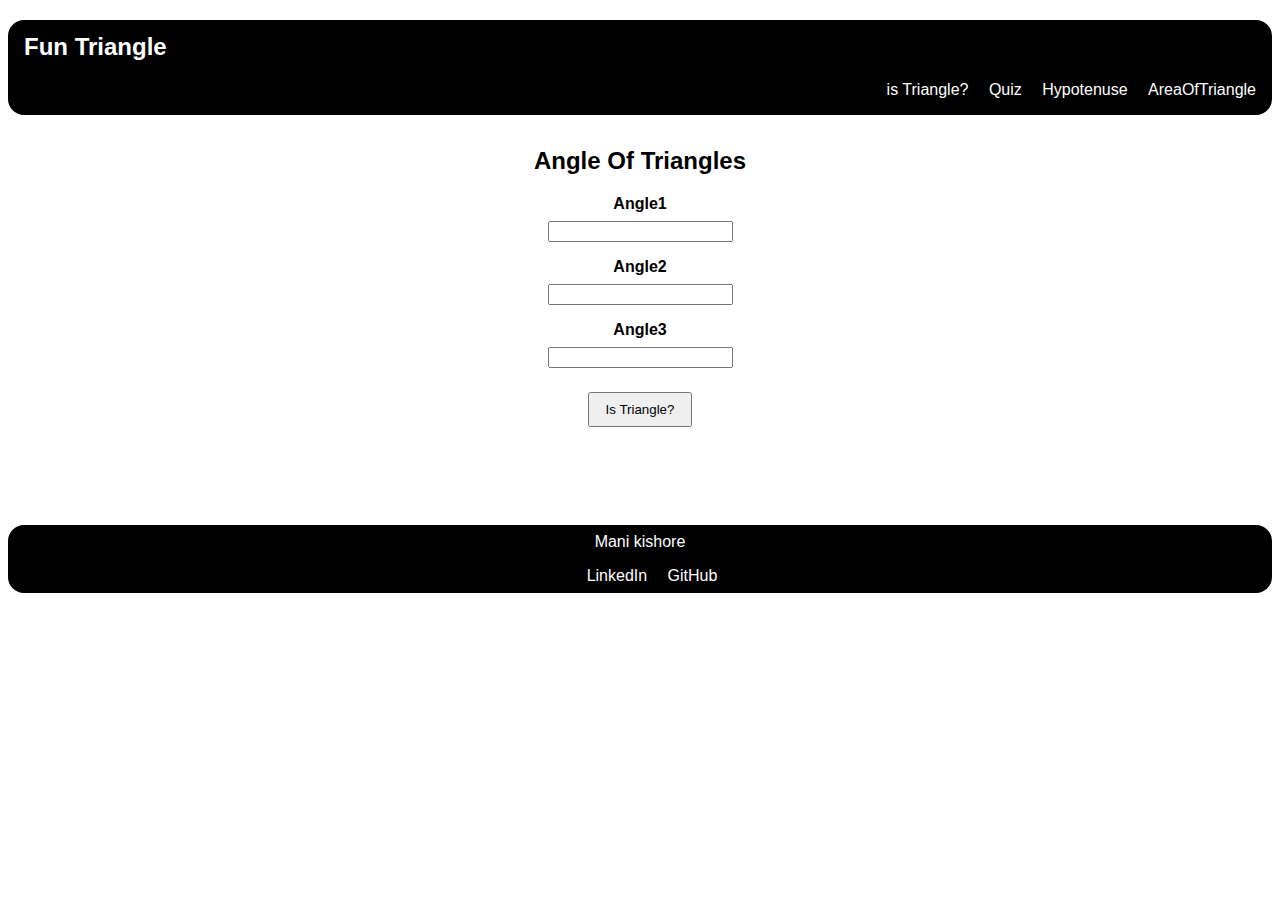
<file: index.html>
<!DOCTYPE html>
<html lang="en">
<head>
    <meta charset="UTF-8">
    <meta http-equiv="X-UA-Compatible" content="IE=edge">
    <meta name="viewport" content="width=device-width, initial-scale=1.0">
    <title>Document</title>
    <link href="Styles.css" rel="stylesheet">
</head>

<body>
    <header class="header">
        <h2>Fun Triangle</h2>
        <ul>
            <li><a href="index.html">is Triangle?</a></li>
            <li><a href="Quiz.html">Quiz</a></li>
            <li><a href="Hypotenuse.html">Hypotenuse</a></li>
            <li><a href="AreaOfTriangle.html">AreaOfTriangle</a></li>
        </ul>
    </header>

    <main class="main">
        <h2>Angle Of Triangles</h2>
        <h4>Angle1</h4>
        <input id="Angle1" type="number">
        <h4>Angle2</h4>
        <input id="Angle2" type="number">
        <h4>Angle3</h4>
        <input id="Angle3" type="number">
        <br>
        <button id="Button">Is Triangle?</button>
        <br>
        <div id="output"></div>
    </main>

    <footer class="footer">
        <p id="p">Mani kishore</p>
        <ul>
            <li><a href="https://www.linkedin.com/in/mani-kishore-bollu-8008a11b8/">LinkedIn</a></li> 
            <li><a href="https://github.com/Bollumanikishore">GitHub</a></li>
        </ul>
    </footer>
    <script src="fun.js" type = "text/javascript"></script>
</body>

</html>
</file>
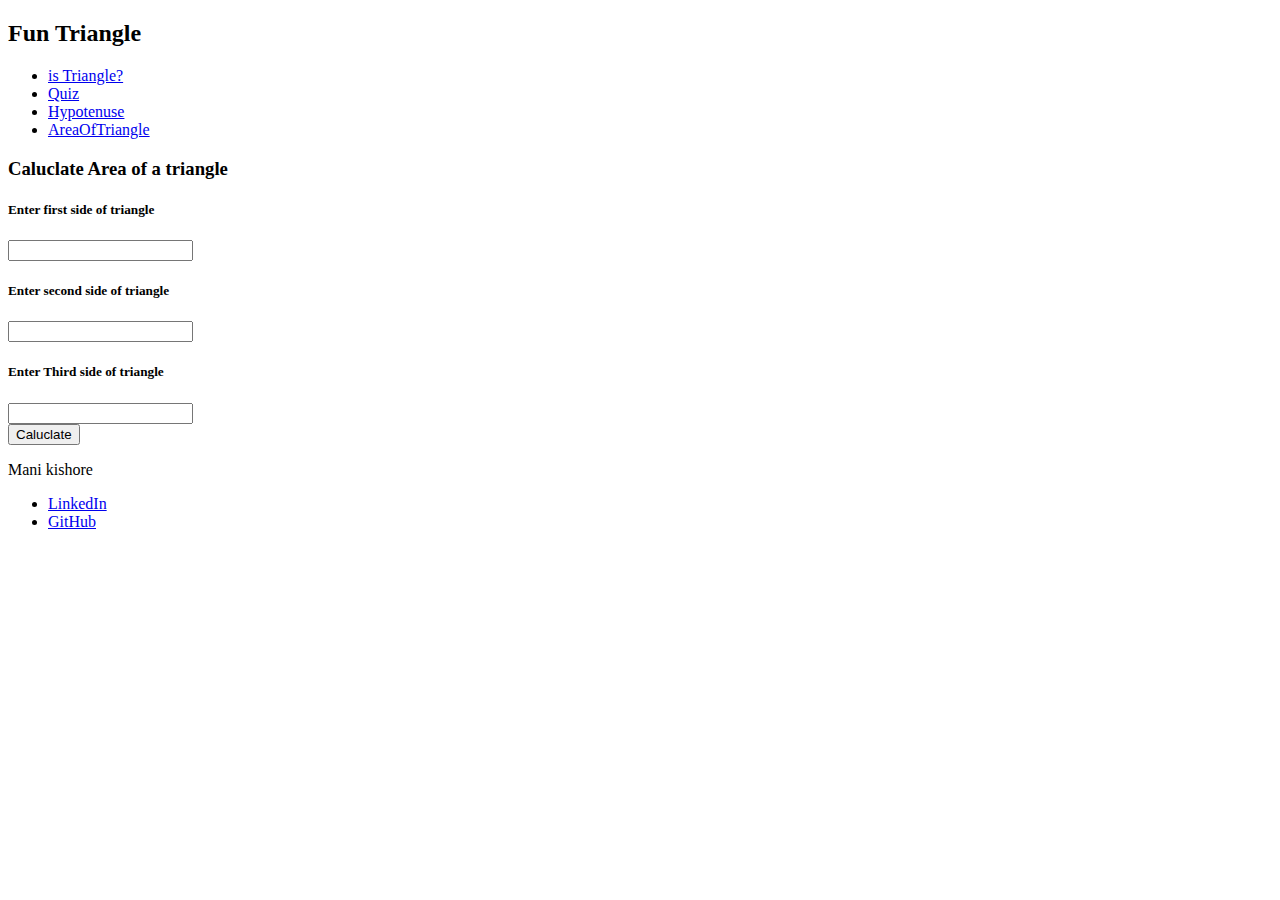
<file: AreaOfTriangle.html>
<!DOCTYPE html>
<html lang="en">
<head>
    <meta charset="UTF-8">
    <meta http-equiv="X-UA-Compatible" content="IE=edge">
    <meta name="viewport" content="width=device-width, initial-scale=1.0">
    <title>Document</title>
</head>

<body>
    <header class="header">
        <h2>Fun Triangle</h2>
        <ul>
            <li><a href="index.html">is Triangle?</a></li>
            <li><a href="Quiz.html">Quiz</a></li>
            <li><a href="Hypotenuse.html">Hypotenuse</a></li>
            <li><a href="AreaOfTriangle.html">AreaOfTriangle</a></li>
        </ul>
    </header>
    <h3>Caluclate Area of a triangle</h3>

    <h5>Enter first side of triangle</h5>
    <input class="values" type = "number">
    
    <h5>Enter second side of triangle</h5>
    <input type = "number" class="values">
    
    <h5>Enter Third side of triangle</h5>
    <input type = "number" class="values">
    
    <div></div>
    <button id="Button">Caluclate</button>
    <div id="output"></div>

    <footer class="footer">
        <p id="p">Mani kishore</p>
        <ul>
            <li><a href="https://www.linkedin.com/in/mani-kishore-bollu-8008a11b8/">LinkedIn</a></li> 
            <li><a href="https://github.com/Bollumanikishore">GitHub</a></li>
        </ul>
    </footer>
    <script src="fun.js" type = "text/javascript"></script>
    
</body>
<script src="AreaOfTri.js" type = "text/javascript"></script>
</html>
</file>
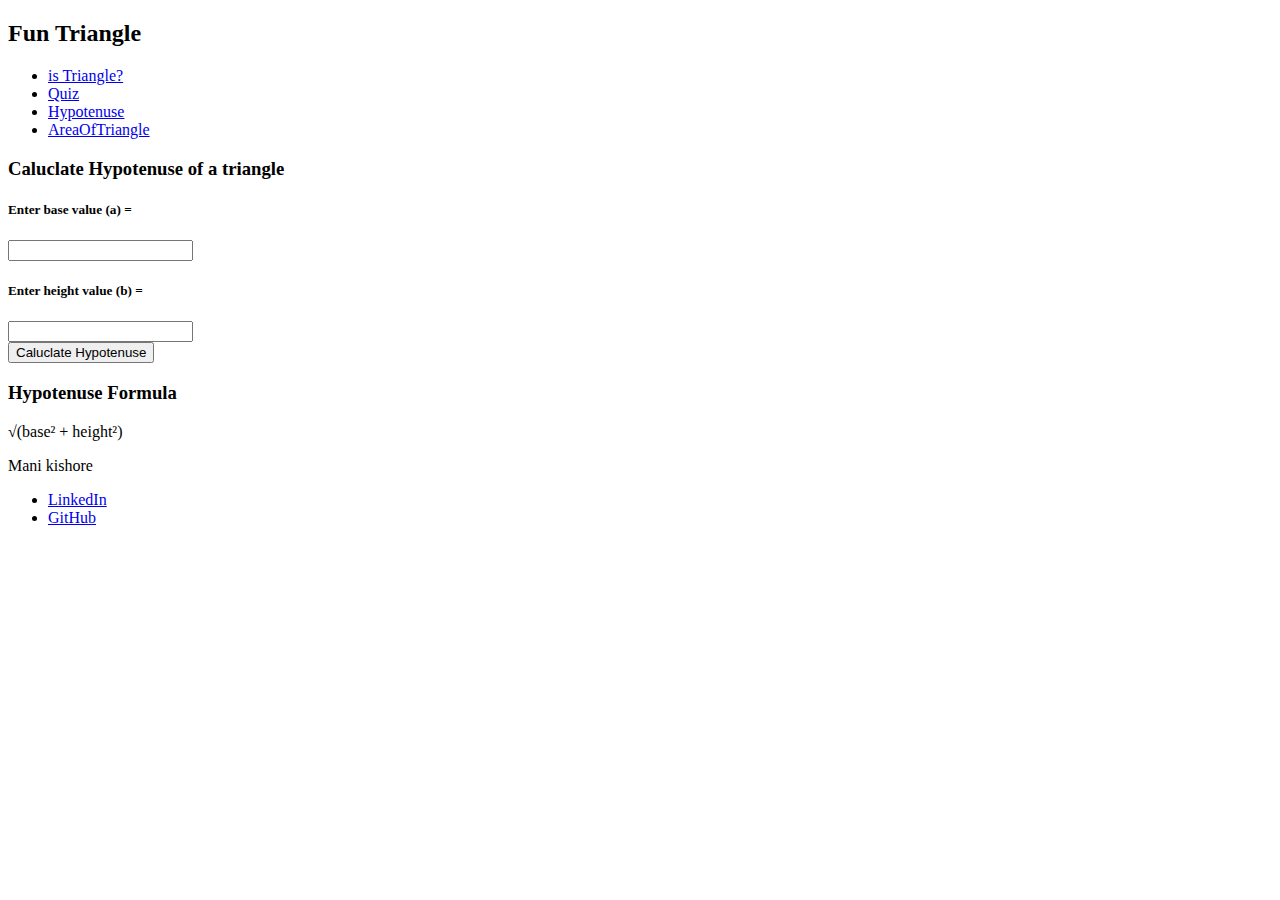
<file: Hypotenuse.html>
<!DOCTYPE html>
<html lang="en">
<head>
    <meta charset="UTF-8">
    <meta http-equiv="X-UA-Compatible" content="IE=edge">
    <meta name="viewport" content="width=device-width, initial-scale=1.0">
    <title>Document</title>
</head>


<body>
    <header class="header">
        <h2>Fun Triangle</h2>
        <ul>
            <li><a href="index.html">is Triangle?</a></li>
            <li><a href="Quiz.html">Quiz</a></li>
            <li><a href="Hypotenuse.html">Hypotenuse</a></li>
            <li><a href="AreaOfTriangle.html">AreaOfTriangle</a></li>
        </ul>
    </header>

    <h3>Caluclate Hypotenuse of a triangle</h3>

    <h5>Enter base value (a) =</h5>
    <input class="values" type = "number">
    
    <h5>Enter height value (b) =</h5>
    <input type = "number" class="values">
    
    <div></div>
    <button id="Button">Caluclate Hypotenuse</button>
    
    <div id="output"></div>
    
    <h3>Hypotenuse Formula</h3>
    <p>√(base² + height²)</p>
    
    <footer class="footer">
        <p id="p">Mani kishore</p>
        <ul>
            <li><a href="https://www.linkedin.com/in/mani-kishore-bollu-8008a11b8/">LinkedIn</a></li> 
            <li><a href="https://github.com/Bollumanikishore">GitHub</a></li>
        </ul>
    </footer>
    <script src="fun.js" type = "text/javascript"></script>

</body>
<script src="Hypotenuse.js" type = "text/javascript"></script>
</html>
</file>
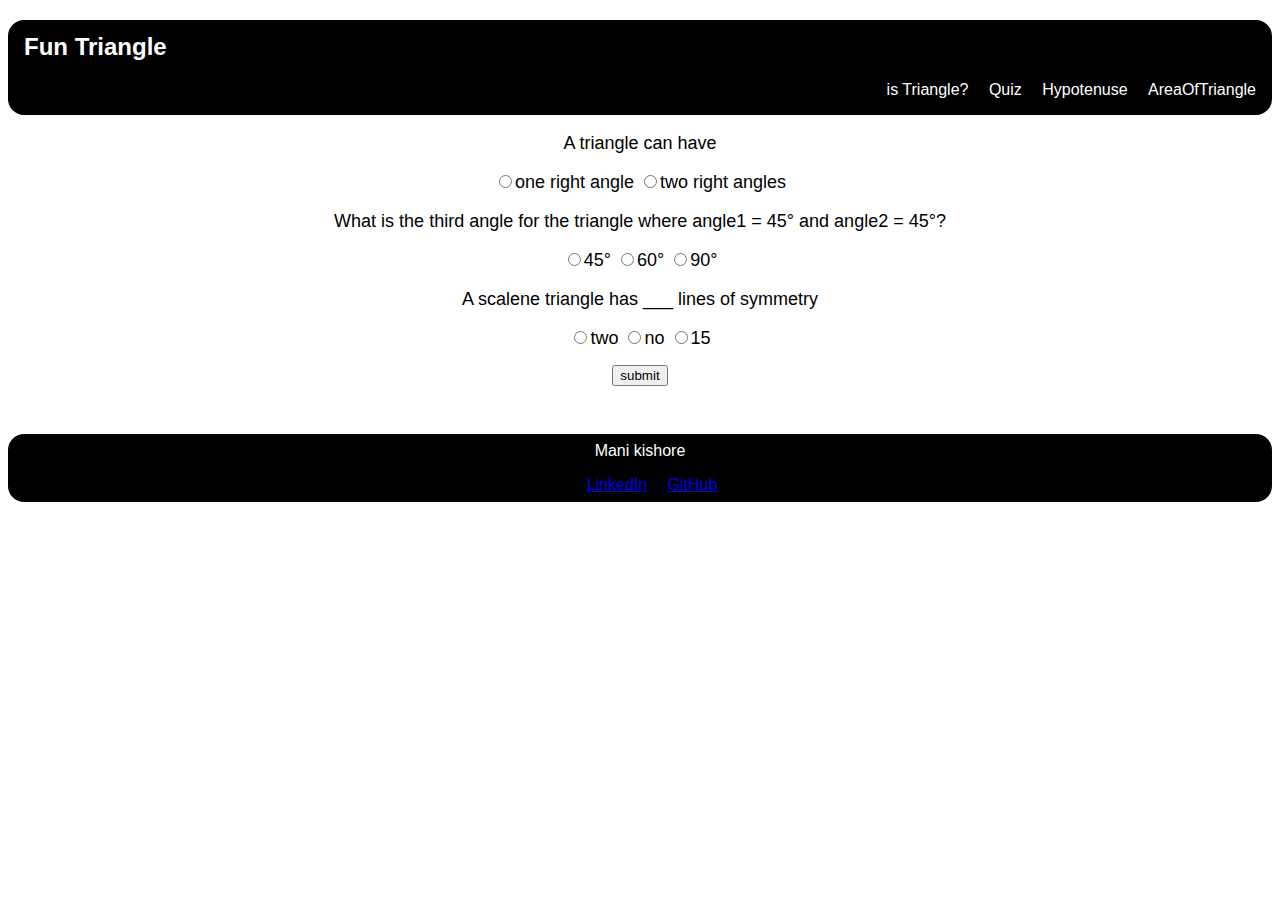
<file: Quiz.html>
<!DOCTYPE html>
<html lang="en">
<head>
    <meta charset="UTF-8">
    <meta http-equiv="X-UA-Compatible" content="IE=edge">
    <meta name="viewport" content="width=device-width, initial-scale=1.0">
    <title>Document</title>
    <link href="QuizStyles.css" rel="stylesheet">
</head>
<body>
    <header class="header">
        <h2>Fun Triangle</h2>
        <ul>
            <li><a href="index.html">is Triangle?</a></li>
            <li><a href="Quiz.html">Quiz</a></li>
            <li><a href="Hypotenuse.html">Hypotenuse</a></li>
            <li><a href="AreaOfTriangle.html">AreaOfTriangle</a></li>
        </ul>
    </header>

    <form class="form">
            <div>
            <p>A triangle can have</p>
            <label><input type="radio" name="Q1" value="one right angle"/>one right angle</label>
            <label><input type="radio" name="Q1" value="two right angle"/>two right angles</label>
            </div>

            <div>
            <p>What is the third angle for the triangle where angle1 = 45° and angle2 = 45°?</p>
            <label><input type="radio" name="Q2" value="45°"/>45°</label>
            <label><input type="radio" name="Q2" value="60°"/>60°</label>
            <label><input type="radio" name="Q2" value="90°"/>90°</label>
            </div>

            <div>
            <p>A scalene triangle has ___ lines of symmetry</p>
	        <label><input type="radio" name="Q3" value="two"/>two</label>
            <label><input type="radio" name="Q3" value="no"/>no</label>
	        <label><input type="radio" name="Q3" value="15"/>15</label>
            </div>
    </form>
    <button id = "submit">submit</button>
    <div id="op"></div>
    
    <footer class="footer">
        <p id="p">Mani kishore</p>
        <ul>
            <li><a href="https://www.linkedin.com/in/mani-kishore-bollu-8008a11b8/">LinkedIn</a></li> 
            <li><a href="https://github.com/Bollumanikishore">GitHub</a></li>
        </ul>
    </footer>
    <script src="quiz.js" type = "text/javascript"></script>
</body>
</html>
</file>
<file: Styles.css>
*{
    /* margin:0;
    padding:0; */
    /* margin: 0rem; */
        font-family: sans-serif;
    
}
.header{
    background-color: black;
    color:white;
    border-radius:1rem;
    /* margin-top:0rem; */
}
.header h2{
    margin-left: 1rem;
    text-align: left;
    padding-top:0.8rem;
}
.header ul{
    list-style: none;
    /* text-align: right; */
    text-align:end;
    padding-bottom: 1rem;
}
.header li{
    display: inline;
    margin-right: 1rem;
    /* padding-bottom: 1rem; */
}
.header li a{
    text-decoration: none;
    color: white;
}
.main{
    text-align: center;
}
.main button{
    margin-top: 1.5rem;
    padding : 0.5rem 1rem 0.5rem 1rem;
}
.footer{
    text-align: center;
    border-radius: 1rem;
}
.footer p{
    padding-top: 0.5rem;
}
.footer li{
    display: inline;
    margin-right: 1rem;
    text-decoration: none;

}
.footer ul{
    list-style: none;
    padding-bottom: 0.5rem;
    
    /* text-align: right; */
    
}
.footer{
    background-color:black;
    color : white;
    margin-top: 0.5in;
}
/* .footer{
    text-align: center;
    border-radius: 1rem;
}
.footer p{
    padding-top: 0.5rem;
}
.footer li{
    display: inline;
    margin-right: 1rem;

}
.footer ul{
    list-style: none;
    padding-bottom: 0.5rem;
    /* text-align: right; */
    
/* } */
.footer{
    background-color:black;
    color:white;
    margin-top: 0.5in;
}  */
#Angle1,#Angle2,#Angle3{
    height:1.5rem;
    text-align:center;
    width:15%;
}
.main h4{
    margin-top:1rem;
    margin-bottom:0.5rem;
}
.main h2{
    margin-top:2rem;
}
#output{
    border:1px solid black;
    padding : 1rem;
    margin : 1rem auto;
    /* margin-top:1rem; */
    width : 20%;
    border-color: white;
}
a{
    text-decoration: none;
    color: white;
}
</file>
<file: QuizStyles.css>
*{
    font-family: sans-serif;
}
.header{
    background-color: black;
    color:white;
    border-radius:1rem;
    /* margin-top:0rem; */
}
.header h2{
    margin-left: 1rem;
    text-align: left;
    padding-top:0.8rem;
}
.header ul{
    list-style: none;
    /* text-align: right; */
    text-align:end;
    padding-bottom: 1rem;
}
.header li{
    display: inline;
    margin-right: 1rem;
    /* padding-bottom: 1rem; */
}
.header li a{
    text-decoration: none;
    color: white;
}
/* main{
    text-align: center;
} */
.form 
{
    text-align: center;
    margin-bottom: 1rem;
    font-size: large;
}
#op{
    text-align: center;
    margin-top: 1rem;
}
#submit{
    margin: auto;
    display: block;
}
.footer{
    text-align: center;
    border-radius: 1rem;
}
.footer p{
    padding-top: 0.5rem;
}
.footer li{
    display: inline;
    margin-right: 1rem;
    text-decoration: none;

}
.footer ul{
    list-style: none;
    padding-bottom: 0.5rem;
    
    /* text-align: right; */
    
}
.footer{
    background-color:black;
    color : white;
    margin-top: 0.5in;
}
</file>
